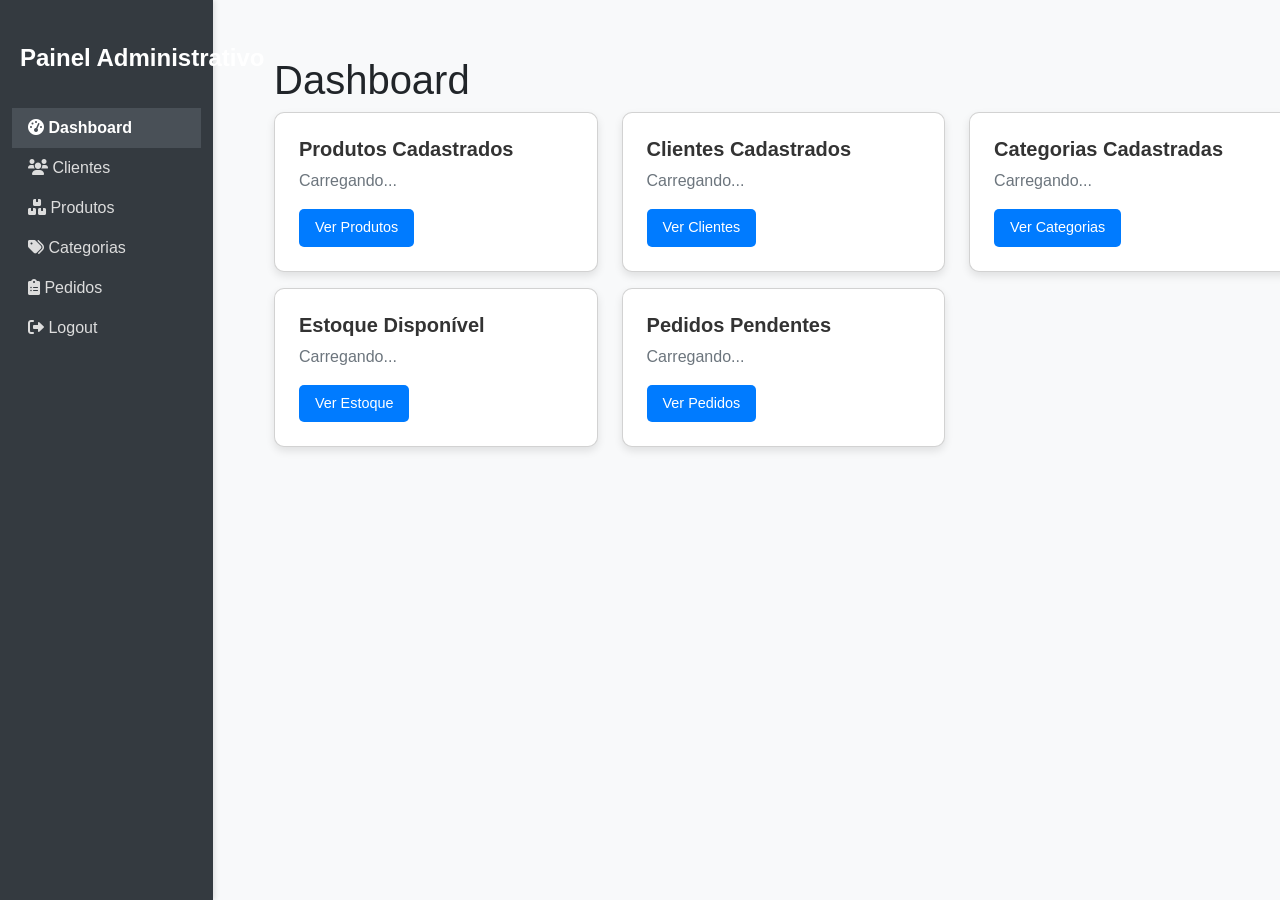
<file: Pages/sistema/Dashboard.html>
<!DOCTYPE html>
<html lang="pt-br">

<head>
    <meta charset="UTF-8">
    <meta name="viewport" content="width=device-width, initial-scale=1.0">
    <title>Painel Administrativo</title>
    <link href="https://cdn.jsdelivr.net/npm/bootstrap@5.3.0/dist/css/bootstrap.min.css" rel="stylesheet">
    <link href="https://cdnjs.cloudflare.com/ajax/libs/font-awesome/6.0.0-beta3/css/all.min.css" rel="stylesheet">
    <link rel="stylesheet" href="./../../css/dashboard.css">
</head>

<body>

    <div class="container-fluid">
        <div class="row">
            <nav class="col-md-3 col-lg-2 sidebar">
                <div class="navbar-brand mb-3 mt-2 text-center">
                    Painel Administrativo
                </div>
                <ul class="navbar-nav flex-column mb-auto">
                    <li class="nav-item">
                        <a class="nav-link active" href="#"><i class="fas fa-tachometer-alt"></i> Dashboard</a>
                    </li>
                    <li class="nav-item">
                        <a class="nav-link" href="./Clientes.html"><i class="fas fa-users"></i> Clientes</a>
                    </li>
                    <li class="nav-item">
                        <a class="nav-link" href="./Gerenciar.html" id="linkProdutos"><i class="fas fa-boxes"></i> Produtos</a>
                    </li>
                    <li class="nav-item">
                        <a class="nav-link" href="./categoria.html" id="linkCategorias"><i class="fas fa-tags"></i> Categorias</a>
                    </li>
                    <li class="nav-item">
                        <a class="nav-link" href="./pedidos.html" id="linkPedidos"><i class="fas fa-clipboard-list"></i> Pedidos</a>
                    </li>
                    <li class="nav-item">
                        <a class="nav-link" href="#" id="logoutBtn"><i class="fas fa-sign-out-alt"></i> Logout</a>
                    </li>
                    <!-- Adicione mais itens de navegação conforme necessário -->
                </ul>
            </nav>
            <main class="col-md-9 col-lg-10 main-content">
                <div class="container">
                    <h1 class="mt-4">Dashboard</h1>
                    <div id="dashboard">
                        <div class="row">
                            <div class="col-md-4">
                                <div class="card">
                                    <div class="card-body">
                                        <h5 class="card-title">Produtos Cadastrados</h5>
                                        <p class="card-text" id="quantidadeProdutos">Carregando...</p>
                                        <button class="btn btn-card" href="./produtos.html">Ver Produtos</button>
                                    </div>
                                </div>
                            </div>
                            <div class="col-md-4">
                                <div class="card">
                                    <div class="card-body">
                                        <h5 class="card-title">Clientes Cadastrados</h5>
                                        <p class="card-text" id="quantidadeClientes">Carregando...</p>
                                        <button class="btn btn-card" href="./Clientes.html">Ver Clientes</button>
                                    </div>
                                </div>
                            </div>
                            <div class="col-md-4">
                                <div class="card">
                                    <div class="card-body">
                                        <h5 class="card-title">Categorias Cadastradas</h5>
                                        <p class="card-text" id="quantidadeCategorias">Carregando...</p>
                                        <button class="btn btn-card" href="./categoria.html">Ver Categorias</button>
                                    </div>
                                </div>
                            </div>
                            <div class="col-md-4">
                                <div class="card">
                                    <div class="card-body">
                                        <h5 class="card-title">Estoque Disponível</h5>
                                        <p class="card-text" id="quantidadeEstoque">Carregando...</p>
                                        <button class="btn btn-card">Ver Estoque</button>
                                    </div>
                                </div>
                            </div>
                            <div class="col-md-4">
                                <div class="card">
                                    <div class="card-body">
                                        <h5 class="card-title">Pedidos Pendentes</h5>
                                        <p class="card-text" id="quantidadePedidos">Carregando...</p>
                                        <a href="./pedidos.html" class="btn btn-card">Ver Pedidos</a>
                                    </div>
                                </div>
                            </div>
                        </div>
                    </div>
                </div>
            </main>
        </div>
    </div>

    <script src="https://cdn.jsdelivr.net/npm/bootstrap@5.3.0/dist/js/bootstrap.bundle.min.js"></script>
    <script>
        document.addEventListener('DOMContentLoaded', function () {
            const urlListarProdutos = 'http://localhost:8080/produtos';
            const urlListarClientes = 'http://localhost:8080/clientes';
            const urlListarCategorias = 'http://localhost:8080/categorias';
            const urlListarEstoque = 'http://localhost:8080/estoque';
            const urlListarPedidos = 'http://localhost:8080/pedidos';
            const urlLogout = 'http://localhost:8080/clientes/logout';

            // Função para buscar produtos e exibir na página
            function buscarProdutos() {
                fetch(urlListarProdutos)
                    .then(response => response.json())
                    .then(produtos => {
                        const quantidadeProdutos = document.getElementById('quantidadeProdutos');
                        quantidadeProdutos.textContent = produtos.length.toString();
                    })
                    .catch(error => console.error('Erro ao buscar produtos:', error));
            }

            // Função para buscar clientes e exibir na página
            function buscarClientes() {
                fetch(urlListarClientes)
                    .then(response => response.json())
                    .then(clientes => {
                        const quantidadeClientes = document.getElementById('quantidadeClientes');
                        quantidadeClientes.textContent = clientes.length.toString();
                    })
                    .catch(error => console.error('Erro ao buscar clientes:', error));
            }

            // Função para buscar categorias e exibir na página
            function buscarCategorias() {
                fetch(urlListarCategorias)
                    .then(response => response.json())
                    .then(categorias => {
                        const quantidadeCategorias = document.getElementById('quantidadeCategorias');
                        quantidadeCategorias.textContent = categorias.length.toString();
                    })
                    .catch(error => console.error('Erro ao buscar categorias:', error));
            }

            // Função para buscar quantidade de produtos em estoque
            function buscarEstoque() {
                fetch(urlListarEstoque)
                    .then(response => response.json())
                    .then(estoque => {
                        const quantidadeEstoque = document.getElementById('quantidadeEstoque');
                        quantidadeEstoque.textContent = estoque.quantidade.toString(); // Assumindo que a API retorna um objeto com o campo 'quantidade'
                    })
                    .catch(error => console.error('Erro ao buscar estoque:', error));
            }

            // Função para buscar pedidos pendentes
            function buscarPedidos() {
                fetch(urlListarPedidos)
                    .then(response => response.json())
                    .then(pedidos => {
                        const quantidadePedidos = document.getElementById('quantidadePedidos');
                        quantidadePedidos.textContent = pedidos.length.toString();
                    })
                    .catch(error => console.error('Erro ao buscar pedidos:', error));
            }

            // Função para realizar logout
            function logout() {
                fetch(urlLogout, {
                        method: 'POST',
                    })
                    .then(response => {
                        if (response.ok) {
                            // Redirecionar para a página de login após logout
                            window.location.href = './../Login.html'; // Altere para sua página de login
                        } else {
                            console.error('Erro ao fazer logout:', response.statusText);
                        }
                    })
                    .catch(error => console.error('Erro ao fazer logout:', error));
            }

            // Adicionar evento de clique ao botão de logout
            document.getElementById('logoutBtn').addEventListener('click', function (event) {
                event.preventDefault();
                if (confirm('Tem certeza que deseja fazer logout?')) {
                    logout();
                }
            });

            // Chamar as funções para buscar dados ao carregar a página
            buscarProdutos();
            buscarClientes();
            buscarCategorias();
            buscarEstoque();
            buscarPedidos();
        });
    </script>

</body>

</html>
</file>
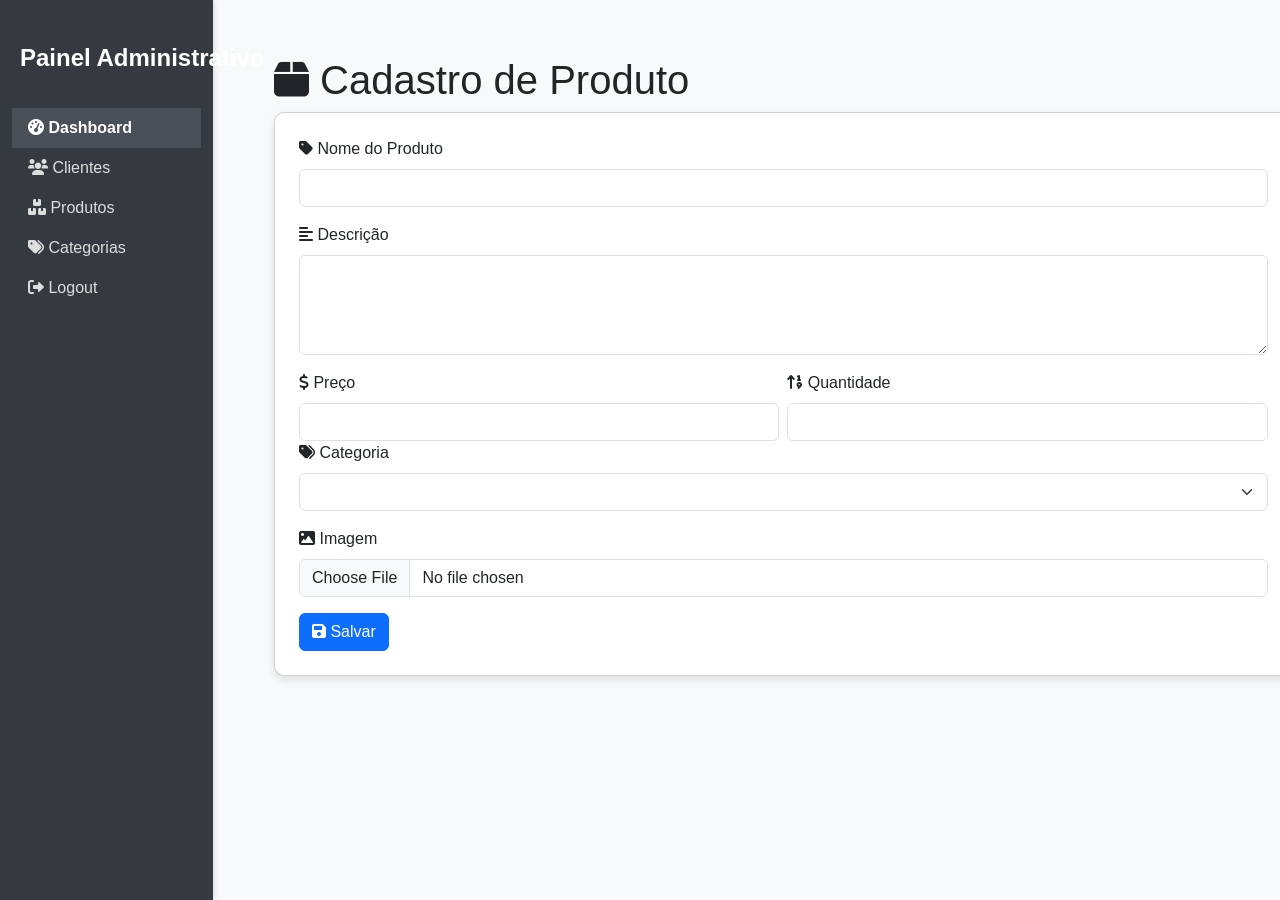
<file: Pages/sistema/CadastroProduto/CAdastro.html>
<!DOCTYPE html>
<html lang="pt-br">
<head>
    <meta charset="UTF-8">
    <meta name="viewport" content="width=device-width, initial-scale=1.0">
    <title>Painel Administrativo - Cadastro de Produto</title>
    <link href="https://cdn.jsdelivr.net/npm/bootstrap@5.3.0/dist/css/bootstrap.min.css" rel="stylesheet">
    <link href="https://cdnjs.cloudflare.com/ajax/libs/font-awesome/6.0.0-beta3/css/all.min.css" rel="stylesheet">
    <link rel="stylesheet" href="./../../../css/dashboard.css">
</head>
<body>

<div class="container-fluid">
    <div class="row">
        <nav class="col-md-3 col-lg-2 sidebar">
            <div class="navbar-brand mb-3 mt-2 text-center">Painel Administrativo</div>
            <ul class="navbar-nav flex-column mb-auto">
                <li class="nav-item">
                    <a class="nav-link active" href="#"><i class="fas fa-tachometer-alt"></i> Dashboard</a>
                </li>
                <li class="nav-item">
                    <a class="nav-link" href="./../Clientes.html"><i class="fas fa-users"></i> Clientes</a>
                </li>
                <li class="nav-item">
                    <a class="nav-link" href="./../Gerenciar.html" id="linkProdutos"><i class="fas fa-boxes"></i> Produtos</a>
                </li>
                <li class="nav-item">
                    <a class="nav-link" href="./../categoria.html" id="linkCategorias"><i class="fas fa-tags"></i> Categorias</a>
                </li>
                <li class="nav-item">
                    <a class="nav-link" href="#" id="logoutBtn"><i class="fas fa-sign-out-alt"></i> Logout</a>
                </li>
            </ul>
        </nav>
        <main class="col-md-9 col-lg-10 main-content">
            <div class="container">
                <h1 class="mt-4"><i class="fas fa-box"></i> Cadastro de Produto</h1>
                <div class="card">
                    <div class="card-body">
                        <form id="formCadastroProduto" enctype="multipart/form-data">
                            <div class="mb-3">
                                <label for="nomeProduto" class="form-label"><i class="fas fa-tag"></i> Nome do Produto</label>
                                <input type="text" class="form-control" id="nomeProduto" name="nomeProduto" required>
                            </div>
                            <div class="mb-3">
                                <label for="descricaoProduto" class="form-label"><i class="fas fa-align-left"></i> Descrição</label>
                                <textarea class="form-control" id="descricaoProduto" name="descricaoProduto" style="height: 100px;" required></textarea>
                            </div>
                            <div class="row g-2">
                                <div class="col">
                                    <label for="precoProduto" class="form-label"><i class="fas fa-dollar-sign"></i> Preço</label>
                                    <input type="number" step="0.01" class="form-control" id="precoProduto" name="precoProduto" required>
                                </div>
                                <div class="col">
                                    <label for="quantidadeProduto" class="form-label"><i class="fas fa-sort-numeric-up"></i> Quantidade</label>
                                    <input type="number" class="form-control" id="quantidadeProduto" name="quantidadeProduto" required>
                                </div>
                            </div>
                            <div class="mb-3">
                                <label for="categoriaProduto" class="form-label"><i class="fas fa-tags"></i> Categoria</label>
                                <select class="form-select" id="categoriaProduto" name="categoriaProduto" required>
                                    <option value="" disabled selected></option>
                                </select>
                            </div>
                            <div class="mb-3">
                                <label for="imagemProduto" class="form-label"><i class="fas fa-image"></i> Imagem</label>
                                <input type="file" class="form-control" id="imagemProduto" name="imagemProduto" accept="image/*" required>
                                <div id="imagemErro" class="invalid-feedback"></div>
                            </div>
                            <button type="submit" class="btn btn-primary"><i class="fas fa-save"></i> Salvar</button>
                        </form>
                    </div>
                </div>
            </div>
        </main>
    </div>
</div>

<script src="https://cdn.jsdelivr.net/npm/bootstrap@5.3.0/dist/js/bootstrap.bundle.min.js"></script>
<script>
    document.addEventListener('DOMContentLoaded', function () {
        const urlListarCategorias = 'http://localhost:8080/categorias';

        function carregarCategorias() {
            fetch(urlListarCategorias)
                .then(response => {
                    if (!response.ok) {
                        throw new Error('Erro ao buscar categorias.');
                    }
                    return response.json();
                })
                .then(categorias => {
                    const selectCategoria = document.getElementById('categoriaProduto');
                    selectCategoria.innerHTML = ''; // Limpa o conteúdo atual do select
                    if (categorias && categorias.length > 0) {
                        categorias.forEach(categoria => {
                            const option = document.createElement('option');
                            option.value = categoria.id;
                            option.textContent = categoria.nome;
                            selectCategoria.appendChild(option);
                        });
                    } else {
                        const option = document.createElement('option');
                        option.value = '';
                        option.textContent = 'Nenhuma categoria disponível';
                        selectCategoria.appendChild(option);
                        selectCategoria.disabled = true;
                    }
                })
                .catch(error => console.error('Erro ao buscar categorias:', error));
        }

        const formCadastroProduto = document.getElementById('formCadastroProduto');
        formCadastroProduto.addEventListener('submit', function (event) {
            event.preventDefault();

            const formData = new FormData(formCadastroProduto);
            const urlCadastroProduto = 'http://localhost:8080/produtos';

            fetch(urlCadastroProduto, {
                method: 'POST',
                body: formData
            })
            .then(response => {
                if (!response.ok) {
                    throw new Error('Erro ao cadastrar produto.');
                }
                formCadastroProduto.reset();
                alert('Produto cadastrado com sucesso!');
            })
            .catch(error => {
                console.error('Erro ao cadastrar produto:', error);
                document.getElementById('imagemErro').textContent = 'Erro ao enviar a imagem. Verifique o formato e o tamanho do arquivo.';
            });
        });

        carregarCategorias();
    });
</script>

</body>
</html>
</file>
<file: css/dashboard.css>
body {
    font-family: 'Arial', sans-serif;
    background-color: #f8f9fa;
}

.sidebar {
    background-color: #343a40;
    color: #fff;
    height: 100vh;
    position: fixed;
    top: 0;
    left: 0;
    padding-top: 1rem;
    z-index: 1;
    box-shadow: 2px 0 5px rgba(0,0,0,0.1);
}

.sidebar .navbar-brand {
    font-size: 1.5rem;
    font-weight: bold;
    padding: 1rem 0.5rem;
    text-align: center;
}

.sidebar .navbar-nav {
    width: 100%;
}

.sidebar .navbar-nav .nav-link {
    padding: 0.5rem 1rem;
    font-size: 1rem;
    color: #ddd;
    transition: background 0.3s, color 0.3s;
}

.sidebar .navbar-nav .nav-link:hover {
    background-color: #495057;
    color: #fff;
}

.sidebar .navbar-nav .nav-link.active {
    background-color: #495057;
    color: #fff;
    font-weight: bold;
}

.sidebar .sidebar-footer {
    position: absolute;
    bottom: 0;
    width: 100%;
    text-align: center;
    padding: 1rem 0;
    background-color: #343a40;
    border-top: 1px solid #495057;
}

.main-content {
    margin-left: 250px;
    padding-top: 2rem;
}

.card {
    margin-bottom: 1rem;
    border-radius: 10px;
    box-shadow: 0 4px 8px rgba(0,0,0,0.1);
    transition: transform 0.3s ease-in-out, box-shadow 0.3s ease-in-out;
}

.card:hover {
    transform: translateY(-5px);
    box-shadow: 0 6px 12px rgba(0,0,0,0.2);
}

.card-title {
    font-size: 1.25rem;
    font-weight: bold;
    color: #333;
}

.card-text {
    font-size: 1rem;
    color: #6c757d;
}

.card-body {
    padding: 1.5rem;
}

.btn-card {
    background-color: #007bff;
    color: #fff;
    border: none;
    border-radius: 5px;
    padding: 0.5rem 1rem;
    font-size: 0.9rem;
    transition: background-color 0.3s;
}

.btn-card:hover {
    background-color: #0056b3;
}

@media (max-width: 768px) {
    .sidebar {
        width: 100%;
        height: auto;
        position: relative;
    }
    .main-content {
        margin-left: 0;
    }
}
</file>
